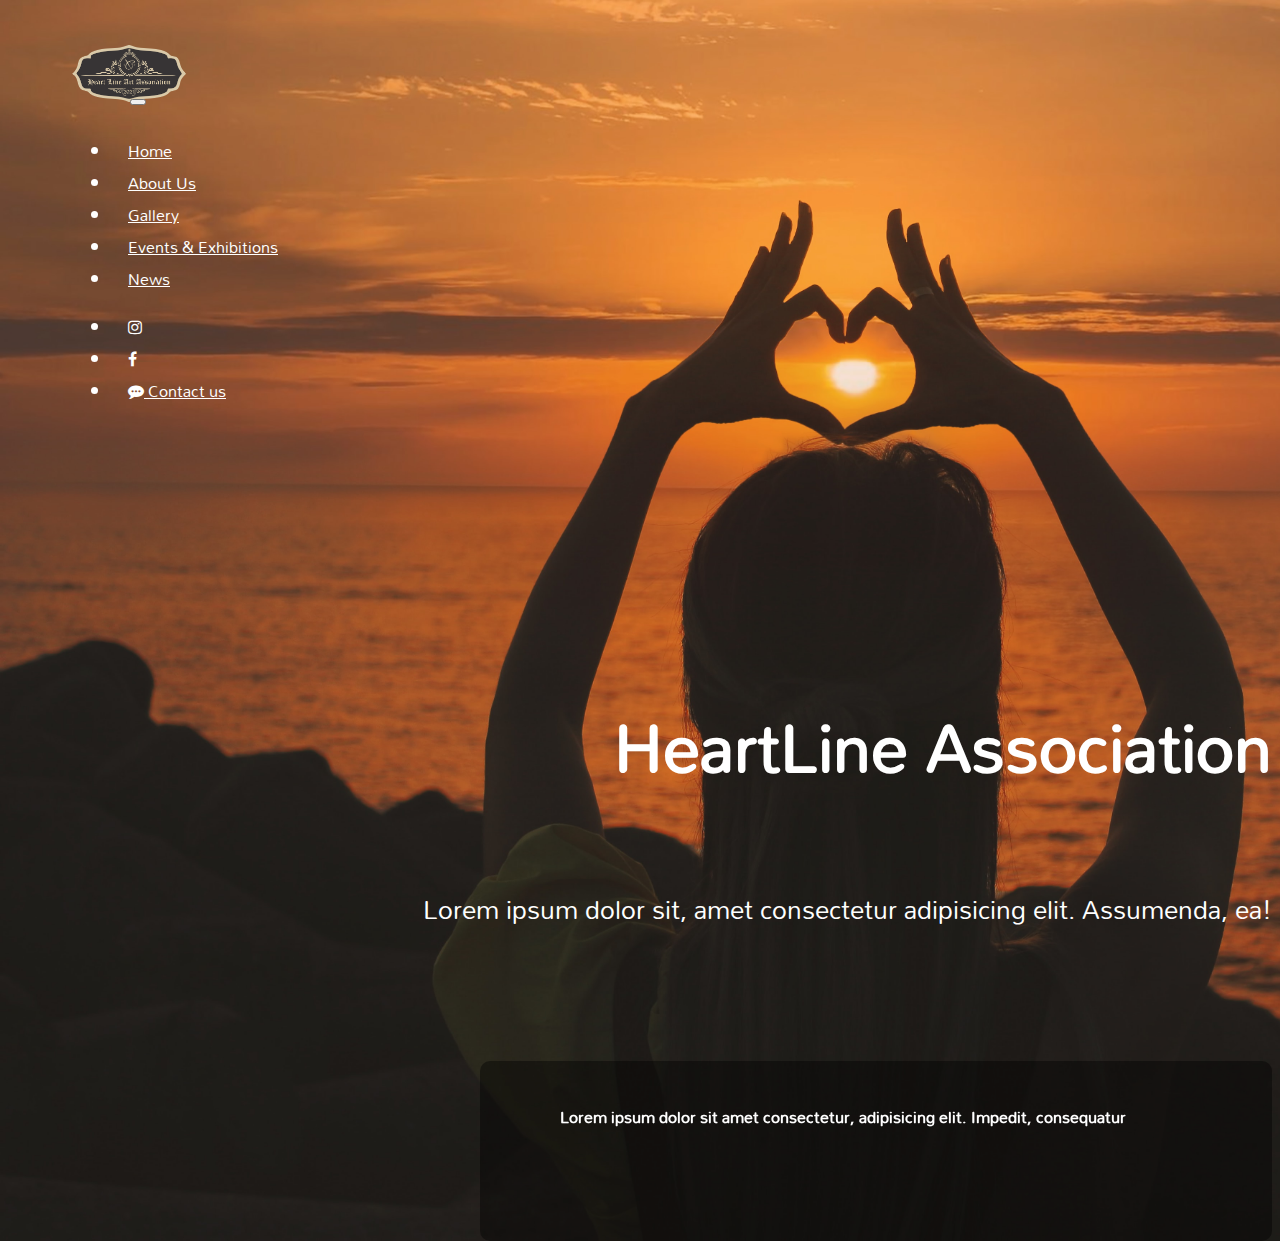
<file: index.html>
<!DOCTYPE html>
<html lang="en">

<head>
    <meta charset="UTF-8">
    <meta http-equiv="X-UA-Compatible" content="IE=edge">
    <meta name="viewport" content="width=device-width, initial-scale=1.0">
    <title>HeartLine Association-Home</title>
    <link rel="stylesheet" href="https://stackpath.bootstrapcdn.com/bootstrap/4.1.3/css/bootstrap.min.css" integrity="sha384-MCw98/SFnGE8fJT3GXwEOngsV7Zt27NXFoaoApmYm81iuXoPkFOJwJ8ERdknLPMO" crossorigin="anonymous">
    <link rel="stylesheet" href="https://cdnjs.cloudflare.com/ajax/libs/font-awesome/4.7.0/css/font-awesome.min.css">
    <link rel="preconnect" href="https://fonts.gstatic.com">
    <link href="https://fonts.googleapis.com/css2?family=Mandali&display=swap" rel="stylesheet">
    <link rel="stylesheet" href="style.css">
    <link rel="stylesheet" href="responsive.css">

</head>

<body>
    <nav class="navbar navbar-expand-lg navbar-light ">
        <a class="navbar-brand" href="index.html">
            <img src="images/logo.png" alt="">
        </a>
        <button class="navbar-toggler" type="button" data-toggle="collapse" data-target="#navbarSupportedContent" aria-controls="navbarSupportedContent" aria-expanded="false" aria-label="Toggle navigation">
          <span class="navbar-toggler-icon"></span>
        </button>

        <div class="collapse navbar-collapse" id="navbarSupportedContent">
            <ul class="navbar-nav mr-auto">
                <li class="nav-item active">
                    <a class="nav-link" href="index.html">Home</a>
                </li>
                <li class="nav-item">
                    <a class="nav-link" href="about.html">About Us</a>
                </li>
                <li class="nav-item">
                    <a class="nav-link" href="gallery.html">Gallery</a>
                </li>
                <li class="nav-item">
                    <a class="nav-link" href="events.html">Events & Exhibitions</a>
                </li>
                <li class="nav-item">
                    <a class="nav-link" href="gallery.html">News</a>
                </li>
            </ul>
            <form class="form-inline my-2 my-lg-0">
                <ul class="navbar-nav mr-auto">
                    <li class="nav-item active">
                        <a class="nav-link" href="#"><i class="fa fa-instagram"></i></a>
                    </li>
                    <li class="nav-item">
                        <a class="nav-link" href="#"><i class="fa fa-facebook"></i></a>
                    </li>
                    <li class="nav-item">
                        <a class="nav-link" href="contactus.html"><i class="fa fa-commenting" aria-hidden="true"></i>
                            Contact us</a>
                    </li>
                </ul>
            </form>
        </div>
    </nav>
    <div class="container-fluid">
        <div class="heading">
            <h1 class="tagline">HeartLine Association</h1>
            <p class="paragraph">Lorem ipsum dolor sit, amet consectetur adipisicing elit. Assumenda, ea!</p>
            <div class="hidden">
                Lorem ipsum dolor sit amet consectetur, adipisicing elit. Impedit, consequatur
            </div>
        </div>
    </div>
    <script src="https://code.jquery.com/jquery-3.3.1.slim.min.js" integrity="sha384-q8i/X+965DzO0rT7abK41JStQIAqVgRVzpbzo5smXKp4YfRvH+8abtTE1Pi6jizo" crossorigin="anonymous"></script>
    <script src="https://cdnjs.cloudflare.com/ajax/libs/popper.js/1.14.7/umd/popper.min.js" integrity="sha384-UO2eT0CpHqdSJQ6hJty5KVphtPhzWj9WO1clHTMGa3JDZwrnQq4sF86dIHNDz0W1" crossorigin="anonymous"></script>
    <script src="https://stackpath.bootstrapcdn.com/bootstrap/4.3.1/js/bootstrap.min.js" integrity="sha384-JjSmVgyd0p3pXB1rRibZUAYoIIy6OrQ6VrjIEaFf/nJGzIxFDsf4x0xIM+B07jRM" crossorigin="anonymous"></script>
</body>

</html>
</file>
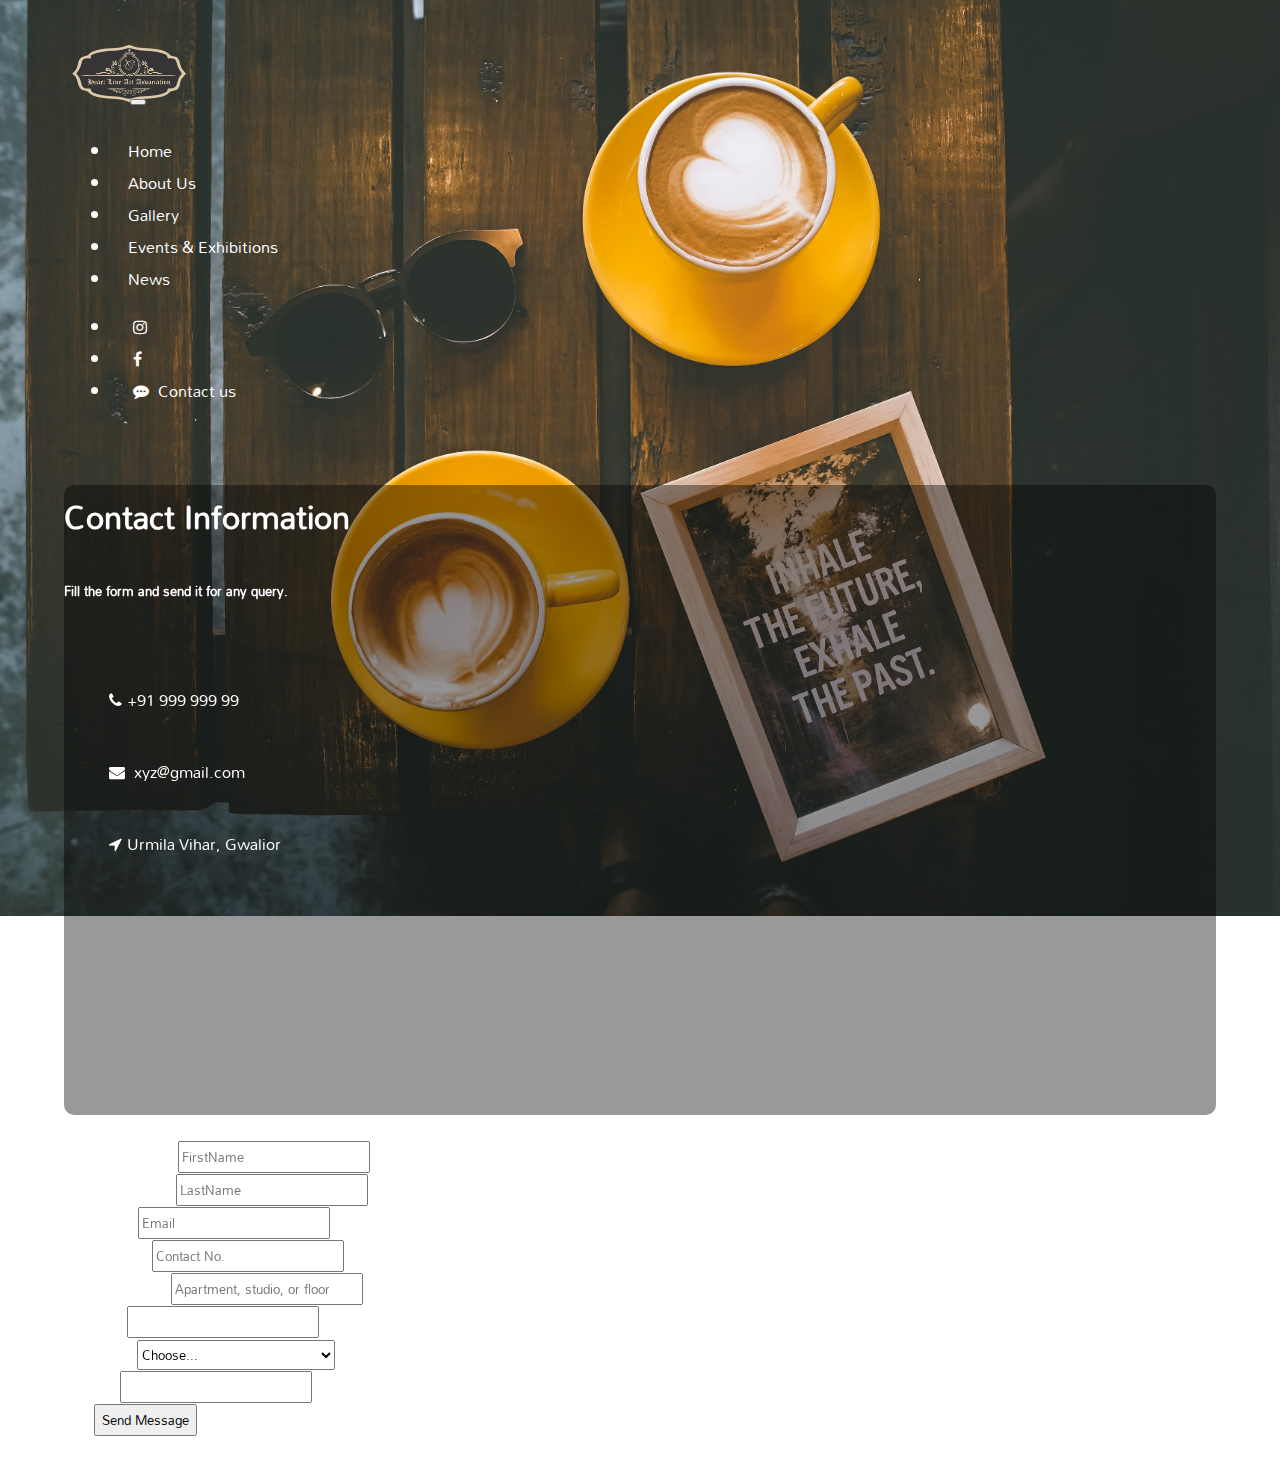
<file: contactus.html>
<!DOCTYPE html>
<html lang="en">

<head>
    <meta charset="UTF-8">
    <meta http-equiv="X-UA-Compatible" content="IE=edge">
    <meta name="viewport" content="width=device-width, initial-scale=1.0">
    <title>Contact - HeartLine Association</title>
    <link rel="stylesheet" href="https://stackpath.bootstrapcdn.com/bootstrap/4.1.3/css/bootstrap.min.css" integrity="sha384-MCw98/SFnGE8fJT3GXwEOngsV7Zt27NXFoaoApmYm81iuXoPkFOJwJ8ERdknLPMO" crossorigin="anonymous">
    <link rel="stylesheet" href="https://cdnjs.cloudflare.com/ajax/libs/font-awesome/4.7.0/css/font-awesome.min.css">
    <link rel="preconnect" href="https://fonts.gstatic.com">
    <link href="https://fonts.googleapis.com/css2?family=Mandali&display=swap" rel="stylesheet">
    <link rel="stylesheet" href="style.css">
    <link rel="stylesheet" href="contact.css">
    <link rel="stylesheet" href="cresponsive.css">
</head>

<body>
    <nav class="navbar navbar-expand-lg navbar-light ">
        <a class="navbar-brand" href="home.html">
            <img src="images/logo.png" alt="">
        </a>
        <button class="navbar-toggler" type="button" data-toggle="collapse" data-target="#navbarSupportedContent" aria-controls="navbarSupportedContent" aria-expanded="false" aria-label="Toggle navigation">
          <span class="navbar-toggler-icon"></span>
        </button>

        <div class="collapse navbar-collapse" id="navbarSupportedContent">
            <ul class="navbar-nav mr-auto">
                <li class="nav-item active">
                    <a class="nav-link" href="home.html">Home</a>
                </li>
                <li class="nav-item">
                    <a class="nav-link" href="about.html">About Us</a>
                </li>
                <li class="nav-item">
                    <a class="nav-link" href="gallery.html">Gallery</a>
                </li>
                <li class="nav-item">
                    <a class="nav-link" href="events.html">Events & Exhibitions</a>
                </li>
                <li class="nav-item">
                    <a class="nav-link" href="gallery.html">News</a>
                </li>
            </ul>
            <form class="form-inline my-2 my-lg-0">
                <ul class="navbar-nav mr-auto">
                    <li class="nav-item active">
                        <a class="nav-link" href="#"><i class="fa fa-instagram"></i></a>
                    </li>
                    <li class="nav-item">
                        <a class="nav-link" href="#"><i class="fa fa-facebook"></i></a>
                    </li>
                    <li class="nav-item">
                        <a class="nav-link" href="contactus.html"><i class="fa fa-commenting" aria-hidden="true"></i>
                            Contact us</a>
                    </li>
                </ul>
            </form>
        </div>
    </nav>
    <div class="main">
        <div class="row">
            <div class="col-lg-4 col-md-4 col-sm-4 contactinfo">
                <h1 class="text-center" style="margin: 30px 0px;">Contact Information</h1>
                <h5 class="text-center" style="margin: 30px 0px;">Fill the form and send it for any query.</h5>
                <ul class="ul">
                    <li class="cLink">
                        <a href="tel:"> <i class="fa fa-phone"></i>+91 999 999 99</a>
                    </li>
                    <li class="cLink">
                        <a href="mailto:"> <i class="fa fa-envelope"></i> xyz@gmail.com</a>
                    </li>
                    <li class="cLink">
                        <a href=""> <i class="fa fa-location-arrow"></i>Urmila Vihar, Gwalior</a>
                    </li>
                </ul>
            </div>
            <div class="col-lg-8 col-md-8 col-sm-8 contactform">
                <form>
                    <div class="form-row">
                        <div class="form-group col-md-6">
                            <label for="inputEmail4">First Name</label>
                            <input type="email" class="form-control" id="inputEmail4" placeholder="FirstName">
                        </div>
                        <div class="form-group col-md-6">
                            <label for="inputPassword4">Last Name</label>
                            <input type="password" class="form-control" id="inputPassword4" placeholder="LastName">
                        </div>
                    </div>
                    <div class="form-row">
                        <div class="form-group col-md-6">
                            <label for="inputEmail4">Email</label>
                            <input type="email" class="form-control" id="inputEmail4" placeholder="Email">
                        </div>
                        <div class="form-group col-md-6">
                            <label for="inputPassword4">contact</label>
                            <input type="password" class="form-control" id="inputPassword4" placeholder="Contact No.">
                        </div>
                    </div>
                    <div class="form-group">
                        <label for="inputAddress2">Address 1</label>
                        <input type="text" class="form-control" id="inputAddress2" placeholder="Apartment, studio, or floor">
                    </div>
                    <div class="form-row">
                        <div class="form-group col-md-6">
                            <label for="inputCity">City</label>
                            <input type="text" class="form-control" id="inputCity">
                        </div>
                        <div class="form-group col-md-4">
                            <label for="inputState">State</label>
                            <select id="inputState" class="form-control">
                                <option selected>Choose...</option>
                                <option value="Andhra Pradesh">Andhra Pradesh</option>
                                <option value="Andaman and Nicobar Islands">Andaman and Nicobar Islands</option>
                                <option value="Arunachal Pradesh">Arunachal Pradesh</option>
                                <option value="Assam">Assam</option>
                                <option value="Bihar">Bihar</option>
                                <option value="Chandigarh">Chandigarh</option>
                                <option value="Chhattisgarh">Chhattisgarh</option>
                                <option value="Dadar and Nagar Haveli">Dadar and Nagar Haveli</option>
                                <option value="Daman and Diu">Daman and Diu</option>
                                <option value="Delhi">Delhi</option>
                                <option value="Lakshadweep">Lakshadweep</option>
                                <option value="Puducherry">Puducherry</option>
                                <option value="Goa">Goa</option>
                                <option value="Gujarat">Gujarat</option>
                                <option value="Haryana">Haryana</option>
                                <option value="Himachal Pradesh">Himachal Pradesh</option>
                                <option value="Jammu and Kashmir">Jammu and Kashmir</option>
                                <option value="Jharkhand">Jharkhand</option>
                                <option value="Karnataka">Karnataka</option>
                                <option value="Kerala">Kerala</option>
                                <option value="Madhya Pradesh">Madhya Pradesh</option>
                                <option value="Maharashtra">Maharashtra</option>
                                <option value="Manipur">Manipur</option>
                                <option value="Meghalaya">Meghalaya</option>
                                <option value="Mizoram">Mizoram</option>
                                <option value="Nagaland">Nagaland</option>
                                <option value="Odisha">Odisha</option>
                                <option value="Punjab">Punjab</option>
                                <option value="Rajasthan">Rajasthan</option>
                                <option value="Sikkim">Sikkim</option>
                                <option value="Tamil Nadu">Tamil Nadu</option>
                                <option value="Telangana">Telangana</option>
                                <option value="Tripura">Tripura</option>
                                <option value="Uttar Pradesh">Uttar Pradesh</option>
                                <option value="Uttarakhand">Uttarakhand</option>
                                <option value="West Bengal">West Bengal</option>
                            </select>
                        </div>
                        <div class="form-group col-md-2">
                            <label for="inputZip">Zip</label>
                            <input type="text" class="form-control" id="inputZip">
                        </div>
                    </div>
                    <button type="submit" class="btn btn-primary">Send Message</button>
                </form>
            </div>
        </div>
    </div>
    <script src="https://code.jquery.com/jquery-3.3.1.slim.min.js" integrity="sha384-q8i/X+965DzO0rT7abK41JStQIAqVgRVzpbzo5smXKp4YfRvH+8abtTE1Pi6jizo" crossorigin="anonymous"></script>
    <script src="https://cdnjs.cloudflare.com/ajax/libs/popper.js/1.14.7/umd/popper.min.js" integrity="sha384-UO2eT0CpHqdSJQ6hJty5KVphtPhzWj9WO1clHTMGa3JDZwrnQq4sF86dIHNDz0W1" crossorigin="anonymous"></script>
    <script src="https://stackpath.bootstrapcdn.com/bootstrap/4.3.1/js/bootstrap.min.js" integrity="sha384-JjSmVgyd0p3pXB1rRibZUAYoIIy6OrQ6VrjIEaFf/nJGzIxFDsf4x0xIM+B07jRM" crossorigin="anonymous"></script>

</body>

</html>
</file>
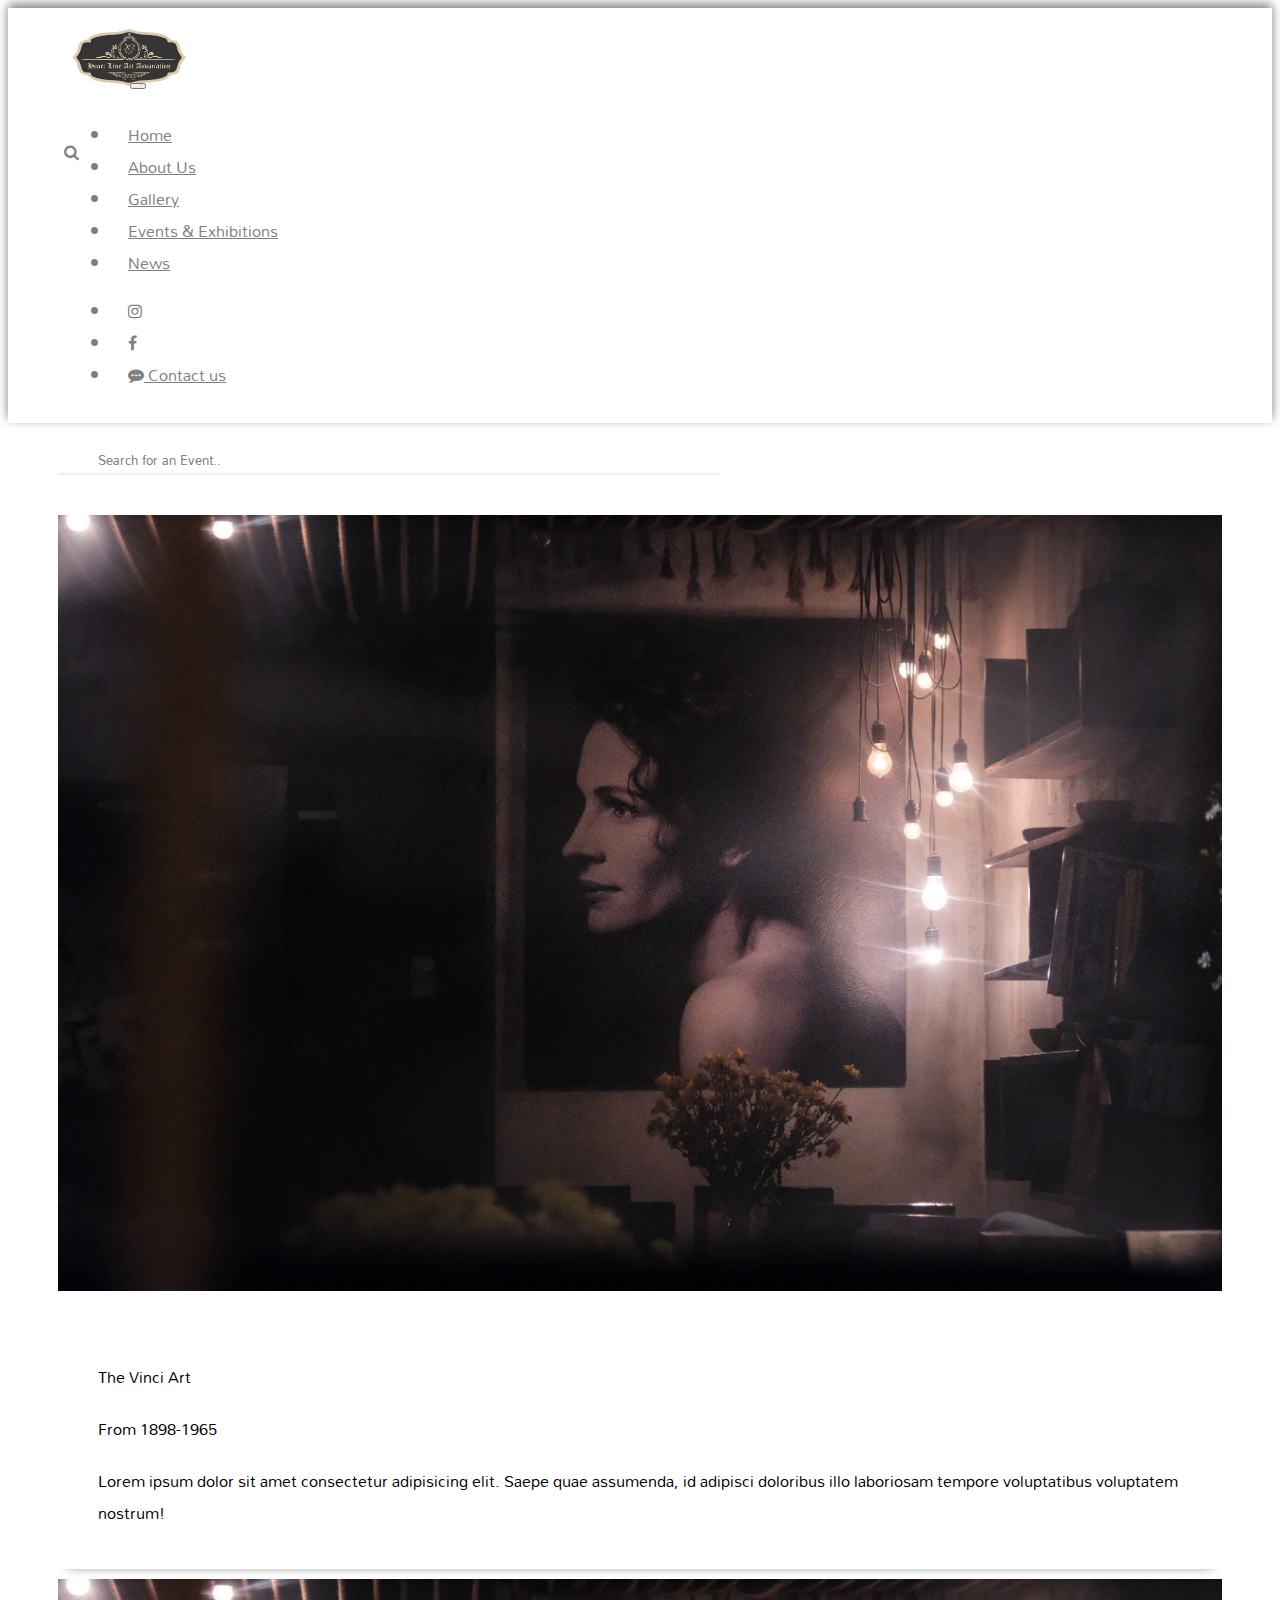
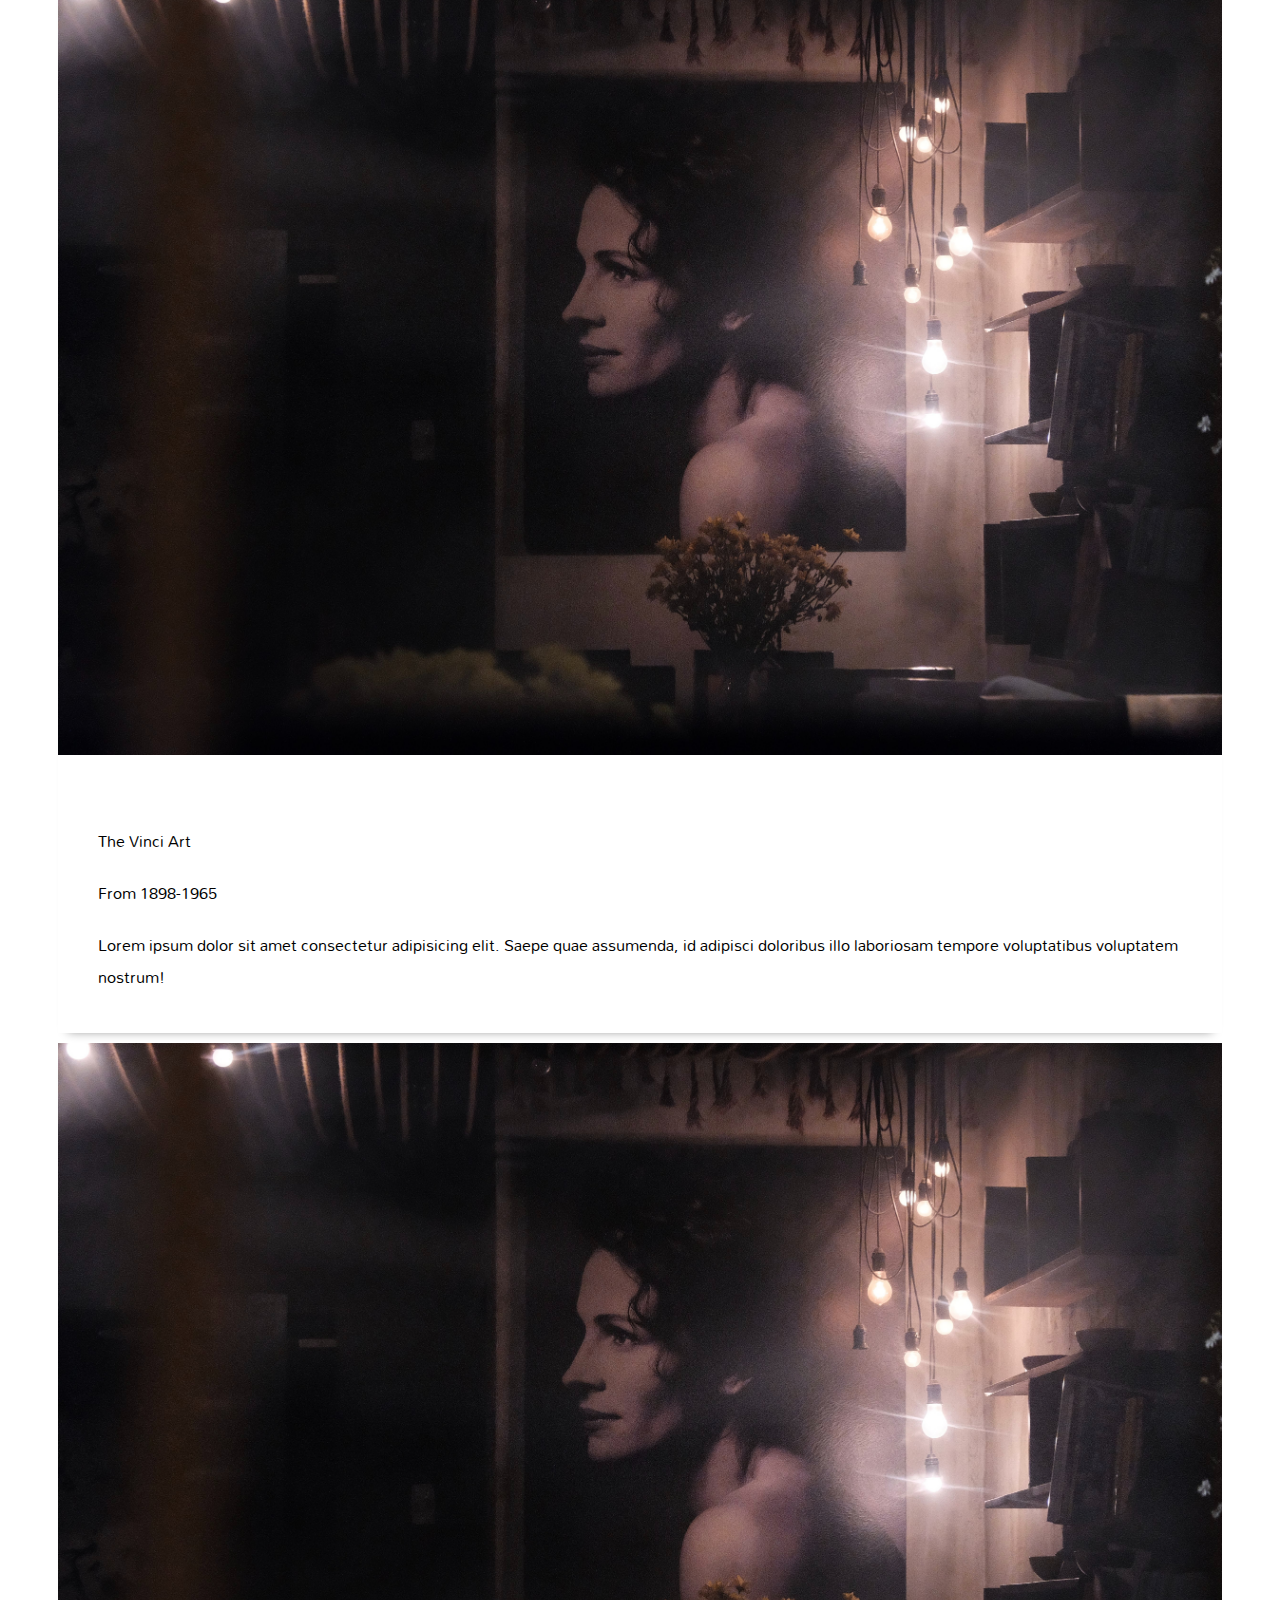
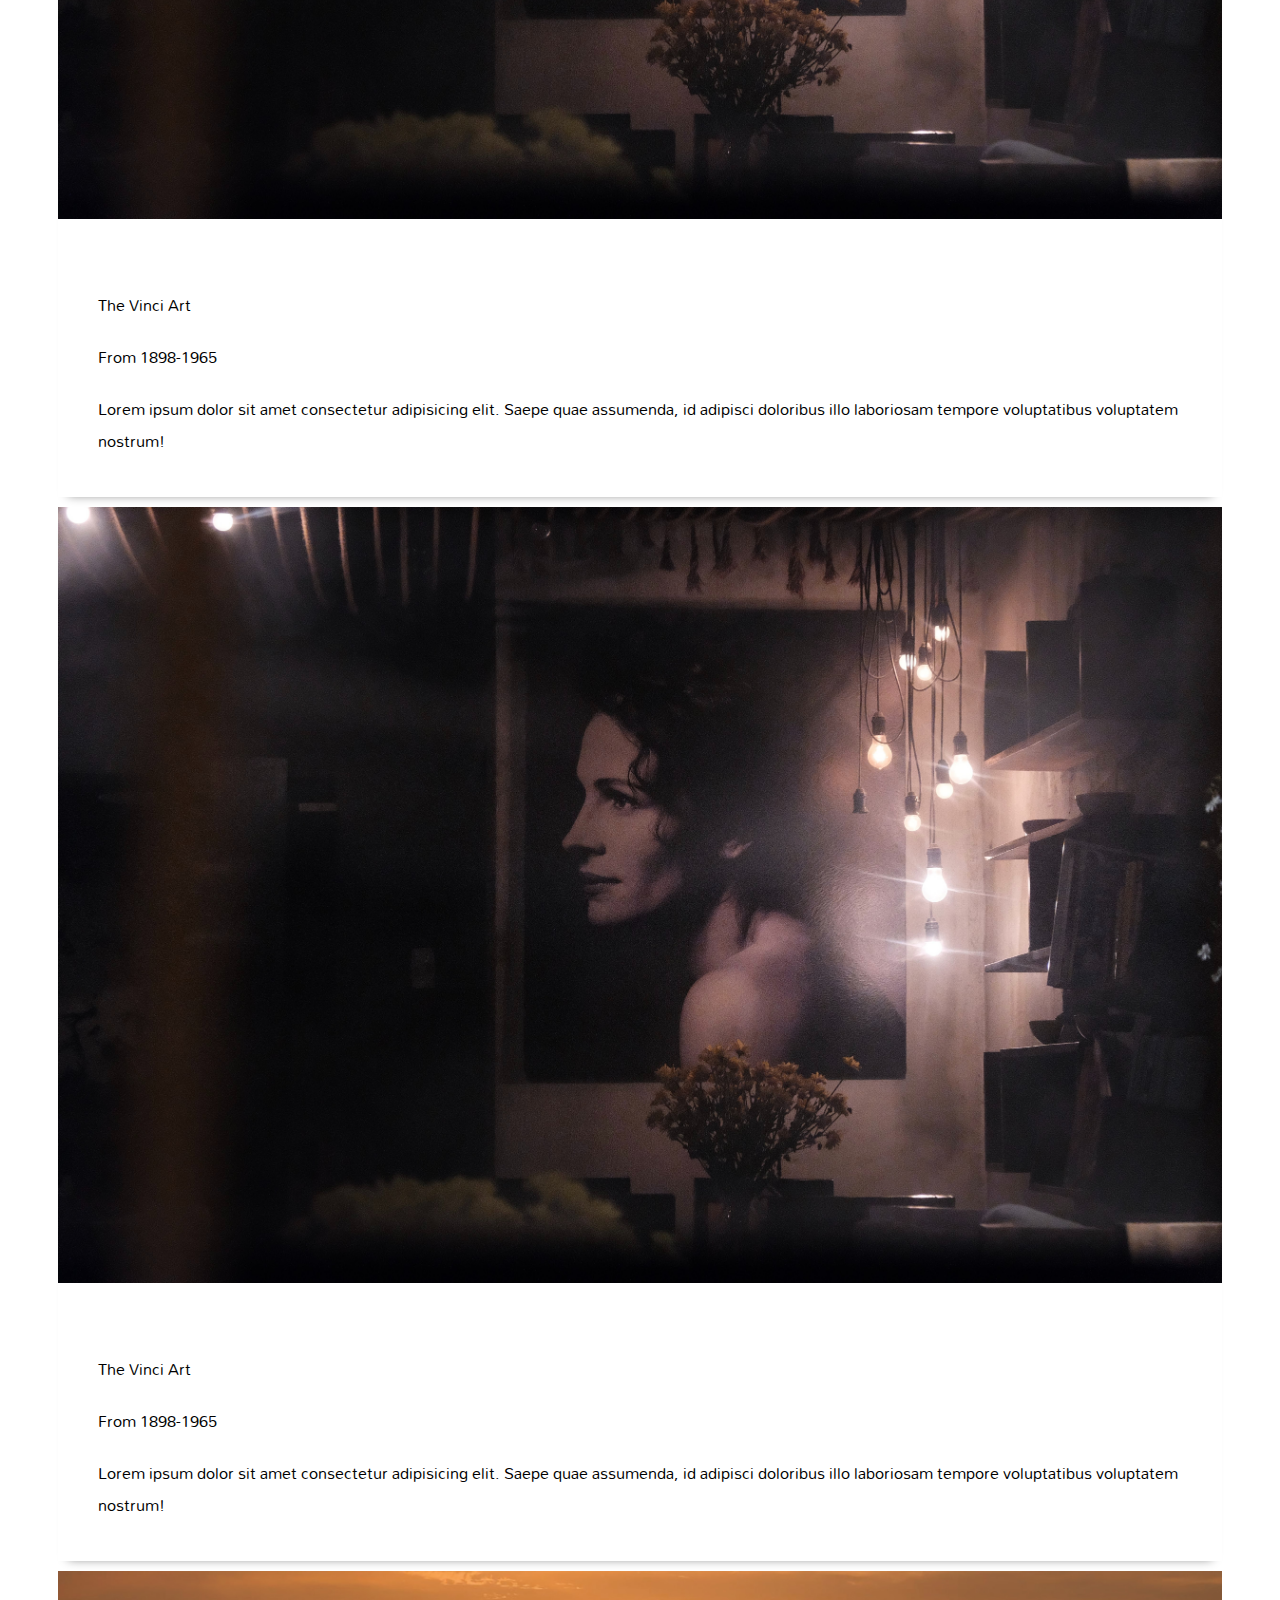
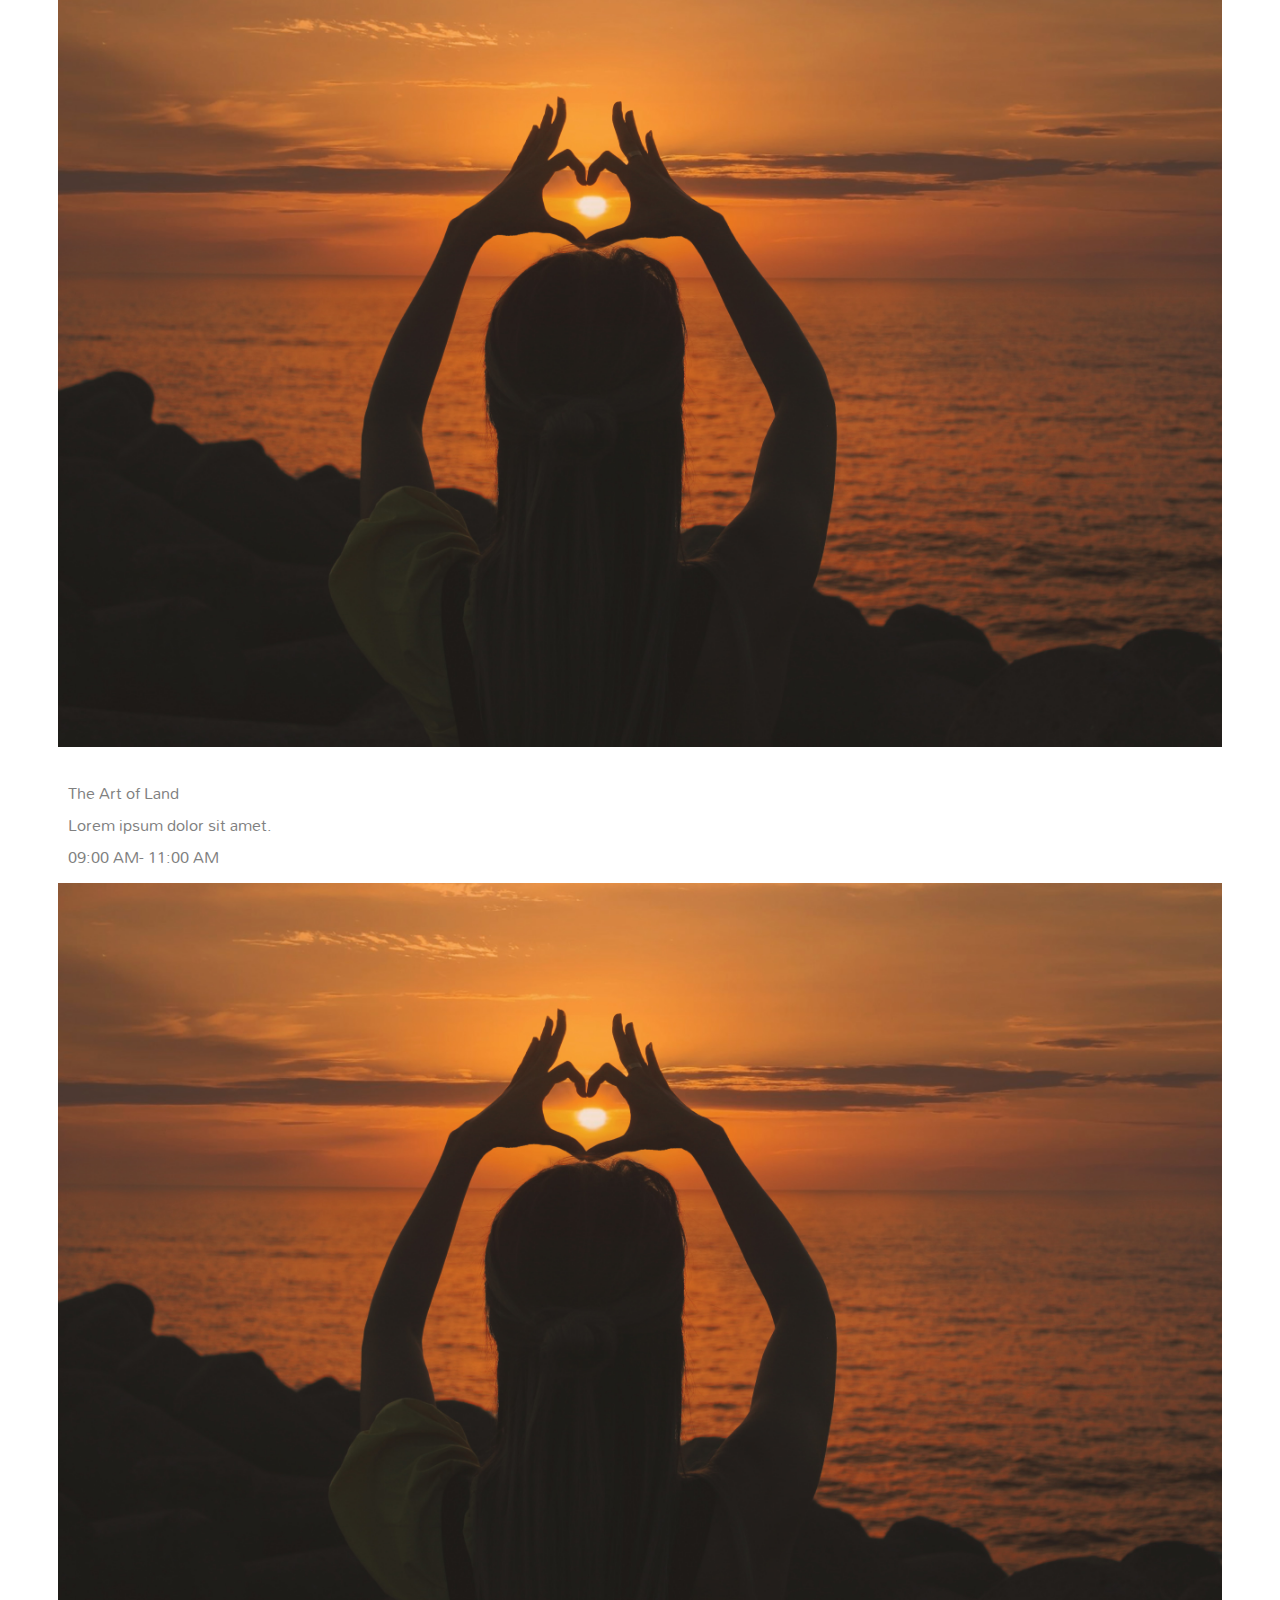
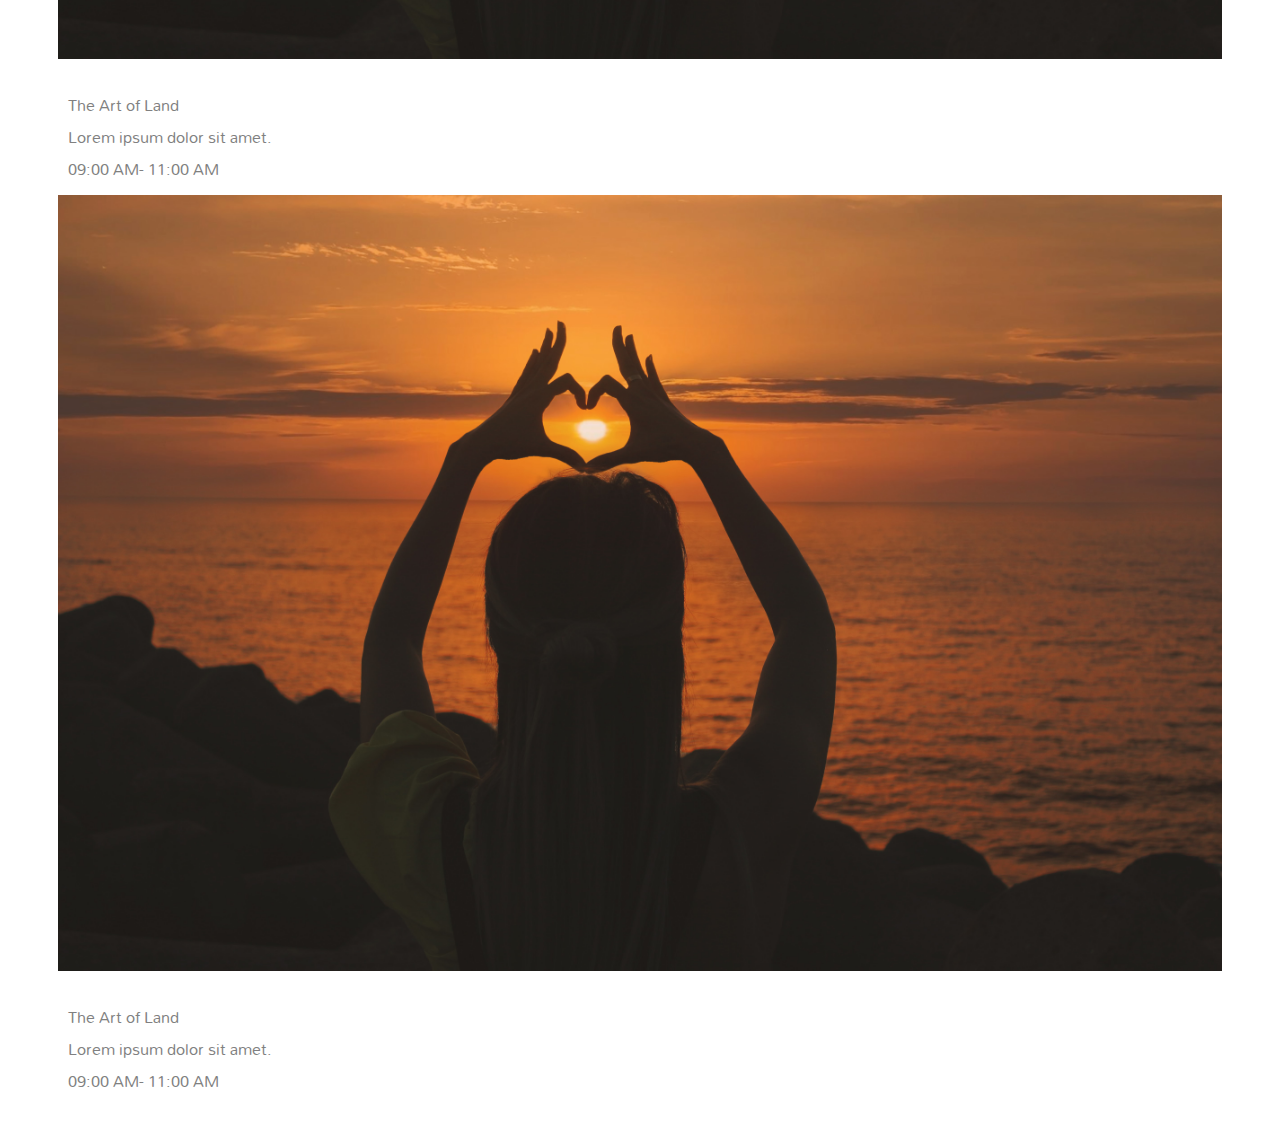
<file: events.html>
<!DOCTYPE html>
<html lang="en">

<head>
    <meta charset="UTF-8">
    <meta http-equiv="X-UA-Compatible" content="IE=edge">
    <meta name="viewport" content="width=device-width, initial-scale=1.0">
    <title>HeartLine Association-Home</title>
    <link rel="stylesheet" href="https://stackpath.bootstrapcdn.com/bootstrap/4.1.3/css/bootstrap.min.css" integrity="sha384-MCw98/SFnGE8fJT3GXwEOngsV7Zt27NXFoaoApmYm81iuXoPkFOJwJ8ERdknLPMO" crossorigin="anonymous">
    <link rel="stylesheet" href="https://cdnjs.cloudflare.com/ajax/libs/font-awesome/4.7.0/css/font-awesome.min.css">
    <link rel="preconnect" href="https://fonts.gstatic.com">
    <link href="https://fonts.googleapis.com/css2?family=Mandali&display=swap" rel="stylesheet">
    <link rel="stylesheet" href="events.css">
    <link rel="stylesheet" href="responsive.css">

</head>

<body>
    <nav class="navbar navbar-expand-lg navbar-light ">
        <a class="navbar-brand" href="index.html">
            <img src="images/logo.png" alt="">
        </a>
        <button class="navbar-toggler" type="button" data-toggle="collapse" data-target="#navbarSupportedContent" aria-controls="navbarSupportedContent" aria-expanded="false" aria-label="Toggle navigation">
          <span class="navbar-toggler-icon"></span>
        </button>

        <div class="collapse navbar-collapse" id="navbarSupportedContent">
            <ul class="navbar-nav mr-auto">
                <li class="nav-item active">
                    <a class="nav-link" href="index.html">Home</a>
                </li>
                <li class="nav-item">
                    <a class="nav-link" href="about.html">About Us</a>
                </li>
                <li class="nav-item">
                    <a class="nav-link" href="gallery.html">Gallery</a>
                </li>
                <li class="nav-item">
                    <a class="nav-link" href="events.html">Events & Exhibitions</a>
                </li>
                <li class="nav-item">
                    <a class="nav-link" href="gallery.html">News</a>
                </li>
            </ul>
            <form class="form-inline my-2 my-lg-0">
                <ul class="navbar-nav mr-auto">
                    <li class="nav-item active">
                        <a class="nav-link" href="#"><i class="fa fa-instagram"></i></a>
                    </li>
                    <li class="nav-item">
                        <a class="nav-link" href="#"><i class="fa fa-facebook"></i></a>
                    </li>
                    <li class="nav-item">
                        <a class="nav-link" href="contactus.html"><i class="fa fa-commenting" aria-hidden="true"></i>
                            Contact us</a>
                    </li>
                </ul>
            </form>
        </div>
    </nav>
    <div class="search-event">
        <div class="form-group">
            <i class="fa fa-search"></i>
            <input type="text" class="form-control" placeholder="Search for an Event..">
        </div>
    </div>

    <div class="events-and-exhibitions">
        <div class="row">
            <div class="col-md-8">
                <div class="exhibition-slider">
                    <div class="row exh-row">
                        <div class="col-md-6 exhibitions">
                            <img src="images/gallery2.jpg" alt="">
                        </div>
                        <div class="col-md-6 exhibitions-details">
                            <div class="exhibition-heading">
                                The Vinci Art
                            </div>
                            <div class="exhibition-specifics">
                                From 1898-1965
                            </div>
                            <div class="details">
                                Lorem ipsum dolor sit amet consectetur adipisicing elit. Saepe quae assumenda, id adipisci doloribus illo laboriosam tempore voluptatibus voluptatem nostrum!
                            </div>
                        </div>
                    </div>
                    <div class="row exh-row">
                        <div class="col-md-6 exhibitions">
                            <img src="images/gallery2.jpg" alt="">
                        </div>
                        <div class="col-md-6 exhibitions-details">
                            <div class="exhibition-heading">
                                The Vinci Art
                            </div>
                            <div class="exhibition-specifics">
                                From 1898-1965
                            </div>
                            <div class="details">
                                Lorem ipsum dolor sit amet consectetur adipisicing elit. Saepe quae assumenda, id adipisci doloribus illo laboriosam tempore voluptatibus voluptatem nostrum!
                            </div>
                        </div>
                    </div>
                    <div class="row exh-row">
                        <div class="col-md-6 exhibitions">
                            <img src="images/gallery2.jpg" alt="">
                        </div>
                        <div class="col-md-6 exhibitions-details">
                            <div class="exhibition-heading">
                                The Vinci Art
                            </div>
                            <div class="exhibition-specifics">
                                From 1898-1965
                            </div>
                            <div class="details">
                                Lorem ipsum dolor sit amet consectetur adipisicing elit. Saepe quae assumenda, id adipisci doloribus illo laboriosam tempore voluptatibus voluptatem nostrum!
                            </div>
                        </div>
                    </div>
                    <div class="row exh-row">
                        <div class="col-md-6 exhibitions">
                            <img src="images/gallery2.jpg" alt="">
                        </div>
                        <div class="col-md-6 exhibitions-details">
                            <div class="exhibition-heading">
                                The Vinci Art
                            </div>
                            <div class="exhibition-specifics">
                                From 1898-1965
                            </div>
                            <div class="details">
                                Lorem ipsum dolor sit amet consectetur adipisicing elit. Saepe quae assumenda, id adipisci doloribus illo laboriosam tempore voluptatibus voluptatem nostrum!
                            </div>
                        </div>
                    </div>
                </div>
            </div>
            <div class="col-md-4">
                <div class="event-slider">
                    <div class="event-image">
                        <img src="images/aziz-acharki-gv3VWXwKrrA-unsplash.jpg" alt="">
                        <div class="event-name">
                            The Art of Land
                        </div>
                        <div class="event-desc">
                            Lorem ipsum dolor sit amet. <br> 09:00 AM- 11:00 AM
                        </div>
                    </div>
                    <div class="event-image">
                        <img src="images/aziz-acharki-gv3VWXwKrrA-unsplash.jpg" alt="">
                        <div class="event-name">
                            The Art of Land
                        </div>
                        <div class="event-desc">
                            Lorem ipsum dolor sit amet. <br> 09:00 AM- 11:00 AM
                        </div>
                    </div>
                    <div class="event-image">
                        <img src="images/aziz-acharki-gv3VWXwKrrA-unsplash.jpg" alt="">
                        <div class="event-name">
                            The Art of Land
                        </div>
                        <div class="event-desc">
                            Lorem ipsum dolor sit amet. <br> 09:00 AM- 11:00 AM
                        </div>
                    </div>

                </div>
            </div>
        </div>

    </div>

    <script src="https://code.jquery.com/jquery-3.3.1.slim.min.js" integrity="sha384-q8i/X+965DzO0rT7abK41JStQIAqVgRVzpbzo5smXKp4YfRvH+8abtTE1Pi6jizo" crossorigin="anonymous"></script>
    <script src="https://cdnjs.cloudflare.com/ajax/libs/popper.js/1.14.7/umd/popper.min.js" integrity="sha384-UO2eT0CpHqdSJQ6hJty5KVphtPhzWj9WO1clHTMGa3JDZwrnQq4sF86dIHNDz0W1" crossorigin="anonymous"></script>
    <script src="https://stackpath.bootstrapcdn.com/bootstrap/4.3.1/js/bootstrap.min.js" integrity="sha384-JjSmVgyd0p3pXB1rRibZUAYoIIy6OrQ6VrjIEaFf/nJGzIxFDsf4x0xIM+B07jRM" crossorigin="anonymous"></script>
</body>

</html>
</file>
<file: style.css>
* {
    font-family: 'Mandali', sans-serif;
}

body {
    background: url("images/aziz-acharki-gv3VWXwKrrA-unsplash.jpg");
    background-size: cover;
    background-repeat: no-repeat;
    max-width: 100%;
    height: 100vh;
}

.navbar {
    background: transparent;
    color: white;
    padding: 2rem 4rem;
}

.navbar-brand {
    display: inline-block;
    padding-top: .3125rem;
    padding-bottom: .3125rem;
    margin-right: -25rem;
    font-size: 1.25rem;
    line-height: inherit;
    white-space: nowrap;
    width: 40%;
}

.navbar-brand img {
    max-width: 25%;
}

.navbar-expand-lg .navbar-nav .nav-link {
    /* padding-right: 1.3rem;
    padding-left: 1rem;
    padding-top: 1rem;
    padding-bottom: 1rem; */
    padding: 1.2rem 1rem;
}

.fa {
    color: white;
}

.navbar-light .navbar-brand {
    color: white;
}

.navbar-light .navbar-brand:hover {
    color: white;
}

.navbar-light .navbar-nav .active>.nav-link {
    color: white;
}

.navbar-nav .nav-item .nav-link {
    color: white;
}

.navbar-nav .nav-item .nav-link:hover {
    color: whitesmoke;
}

.heading {
    margin-top: 180px;
    margin-bottom: 0px;
    margin-left: auto;
    margin-right: auto;
    color: white;
    float: right;
}

.tagline {
    font-size: 67px;
    float: right;
}

.paragraph {
    font-size: 26px;
    display: grid;
    float: right;
}

.hidden {
    width: 50%;
    display: grid;
    float: right;
    margin-top: 100px;
    margin-left: 94px;
    border-radius: 10px;
    background-color: rgb(0, 0, 0);
    background-color: rgba(0, 0, 0, 0.4);
    filter: blur(8px);
    -webkit-filter: blur(0px);
    height: 100px;
    z-index: 2;
    color: white;
    font-weight: bold;
    padding: 40px 80px;
}
</file>
<file: responsive.css>
@media only screen and (max-width: 768px) {
    .hidden {
        width: 100%;
        display: grid;
        float: right;
        margin-top: 100px;
        margin-left: 94px;
        border-radius: 10px;
        background-color: rgb(0, 0, 0);
        background-color: rgba(0, 0, 0, 0.4);
        filter: blur(8px);
        -webkit-filter: blur(0px);
        height: 100px;
        z-index: 2;
        color: white;
        font-weight: bold;
        padding: 10px 20px;
    }
}
</file>
<file: contact.css>
* {
    font-family: 'Mandali', sans-serif;
}

body {
    background: url("images/toa-heftiba-09SxeOdtlPE-unsplash.jpg");
    background-size: cover;
    background-repeat: no-repeat;
    max-width: 100%;
    height: 100vh;
}

.navbar-light .navbar-toggler-icon {
    background-image: url("data:image/svg+xml;charset=utf8,%3Csvg viewBox='0 0 30 30' xmlns='http://www.w3.org/2000/svg'%3E%3Cpath stroke='rgba(255, 255, 255, 0.5)' stroke-width='2' stroke-linecap='round' stroke-miterlimit='10' d='M4 7h22M4 15h22M4 23h22'/%3E%3C/svg%3E");
}

.navbar {
    background: transparent;
    color: white;
    padding: 2rem 4rem;
}

.navbar-brand {
    display: inline-block;
    padding-top: .3125rem;
    padding-bottom: .3125rem;
    margin-right: -25rem;
    font-size: 1.25rem;
    line-height: inherit;
    white-space: nowrap;
    width: 40%;
}

.navbar-brand img {
    max-width: 25%;
}

.navbar-expand-lg .navbar-nav .nav-link {
    /* padding-right: 1.3rem;
    padding-left: 1rem;
    padding-top: 1rem;
    padding-bottom: 1rem; */
    padding: 1.2rem 1rem;
}

.fa {
    color: white;
}

.navbar-light .navbar-brand {
    color: white;
}

.navbar-light .navbar-brand:hover {
    color: white;
}

.navbar-light .navbar-nav .active>.nav-link {
    color: white;
}

.navbar-nav .nav-item .nav-link {
    color: white;
}

.navbar-nav .nav-item .nav-link:hover {
    color: whitesmoke;
}

.main {
    border-radius: 10px;
    background-color: rgb(0, 0, 0);
    background-color: rgba(0, 0, 0, 0.4);
    filter: blur(8px);
    -webkit-filter: blur(0px);
    height: 100px;
    z-index: 2;
    color: white;
    margin: auto auto;
    margin-top: 10px;
    height: 70vh;
    width: 90vw;
}

.contactinfo {
    margin: 4px 0px;
    height: 69vh;
    border-radius: 10px;
}

.contactform {
    padding: 30px 30px;
}

.ul {
    list-style-type: none;
    margin: 80px 0px;
}

.cLink {
    margin: 40px 0px;
}

a {
    text-decoration: none;
    color: white;
}

a:hover {
    text-decoration: none;
    color: wheat;
}

.fa {
    padding: 0px 5px;
}
</file>
<file: cresponsive.css>
@media only screen and (max-width: 768px) {
    body {
        height: 100%;
        background-size: cover;
    }
    .main {
        height: 100%;
        margin: 20px auto;
    }
}
</file>
<file: events.css>
* {
    font-family: 'Mandali', sans-serif;
}

.navbar {
    background: transparent;
    color: gray;
    padding: 1rem 4rem;
    box-shadow: 0px -4px 10px 0px gray;
}

.navbar-brand {
    display: inline-block;
    padding-top: .3125rem;
    padding-bottom: .3125rem;
    margin-right: -25rem;
    font-size: 1.25rem;
    line-height: inherit;
    white-space: nowrap;
    width: 40%;
}

.navbar-brand img {
    max-width: 25%;
}

.navbar-expand-lg .navbar-nav .nav-link {
    /* padding-right: 1.3rem;
    padding-left: 1rem;
    padding-top: 1rem;
    padding-bottom: 1rem; */
    padding: 1.2rem 1rem;
}

.fa {
    color: gray;
}

.navbar-light .navbar-brand {
    color: gray;
}

.navbar-light .navbar-brand:hover {
    color: gray;
}

.navbar-light .navbar-nav .active>.nav-link {
    color: gray;
}

.navbar-nav .nav-item .nav-link {
    color: gray;
}

.navbar-nav .nav-item .nav-link:hover {
    color: gray;
}

.search-event {
    margin: 20px 50px;
}

.fa-search {
    position: absolute;
    top: 144px;
    left: 64px;
}

input[type=text] {
    padding: 0px 40px;
    width: 50%;
    border: none;
    border-bottom: 2px solid #efefef;
}


/* -----------------         Exhibitions part ----------------------------- */

.exhibition-slider {
    overflow-y: scroll;
    overflow-x: hidden;
    padding: 0px 10px;
    height: 50%;
    scrollbar-color: rebeccapurple green;
    scrollbar-width: thin;
}

.event-slider {
    overflow-y: scroll;
    overflow-x: hidden;
    padding: 0px 10px;
    height: 50%;
    scrollbar-color: rebeccapurple green;
    scrollbar-width: thin;
}

.events-and-exhibitions {
    padding: 10px 40px;
    position: sticky;
}

.exhibitions img {
    max-width: 100%;
    margin-bottom: 20px;
}

.event-image img {
    max-width: 100%;
    margin-bottom: 20px;
}

.exh-row {
    box-shadow: 0px 8px 10px -10px gray;
    margin: 10px 0px;
    transition: transform 2s ease;
}

.exh-row:hover {
    box-shadow: 0px 8px 10px -10px gray;
    margin: 10px 0px;
    transform: scale(1.03, 1.03);
}

.events-and-exhibitions ::-webkit-scrollbar-track {
    background: black;
}

.exhibition-heading {
    margin: 10px 0px;
}

.exhibition-specifics {
    margin: 10px 0px;
}

.exhibitions-details {
    padding: 30px 40px;
    display: flex;
    flex-direction: column;
}

.details {
    margin: 10px 0px;
}

.event-desc {
    padding: 0px 10px;
    padding-bottom: 0px;
    color: gray;
    padding-bottom: 10px;
}

.event-name {
    padding: 0px 10px;
    color: gray;
}
</file>
